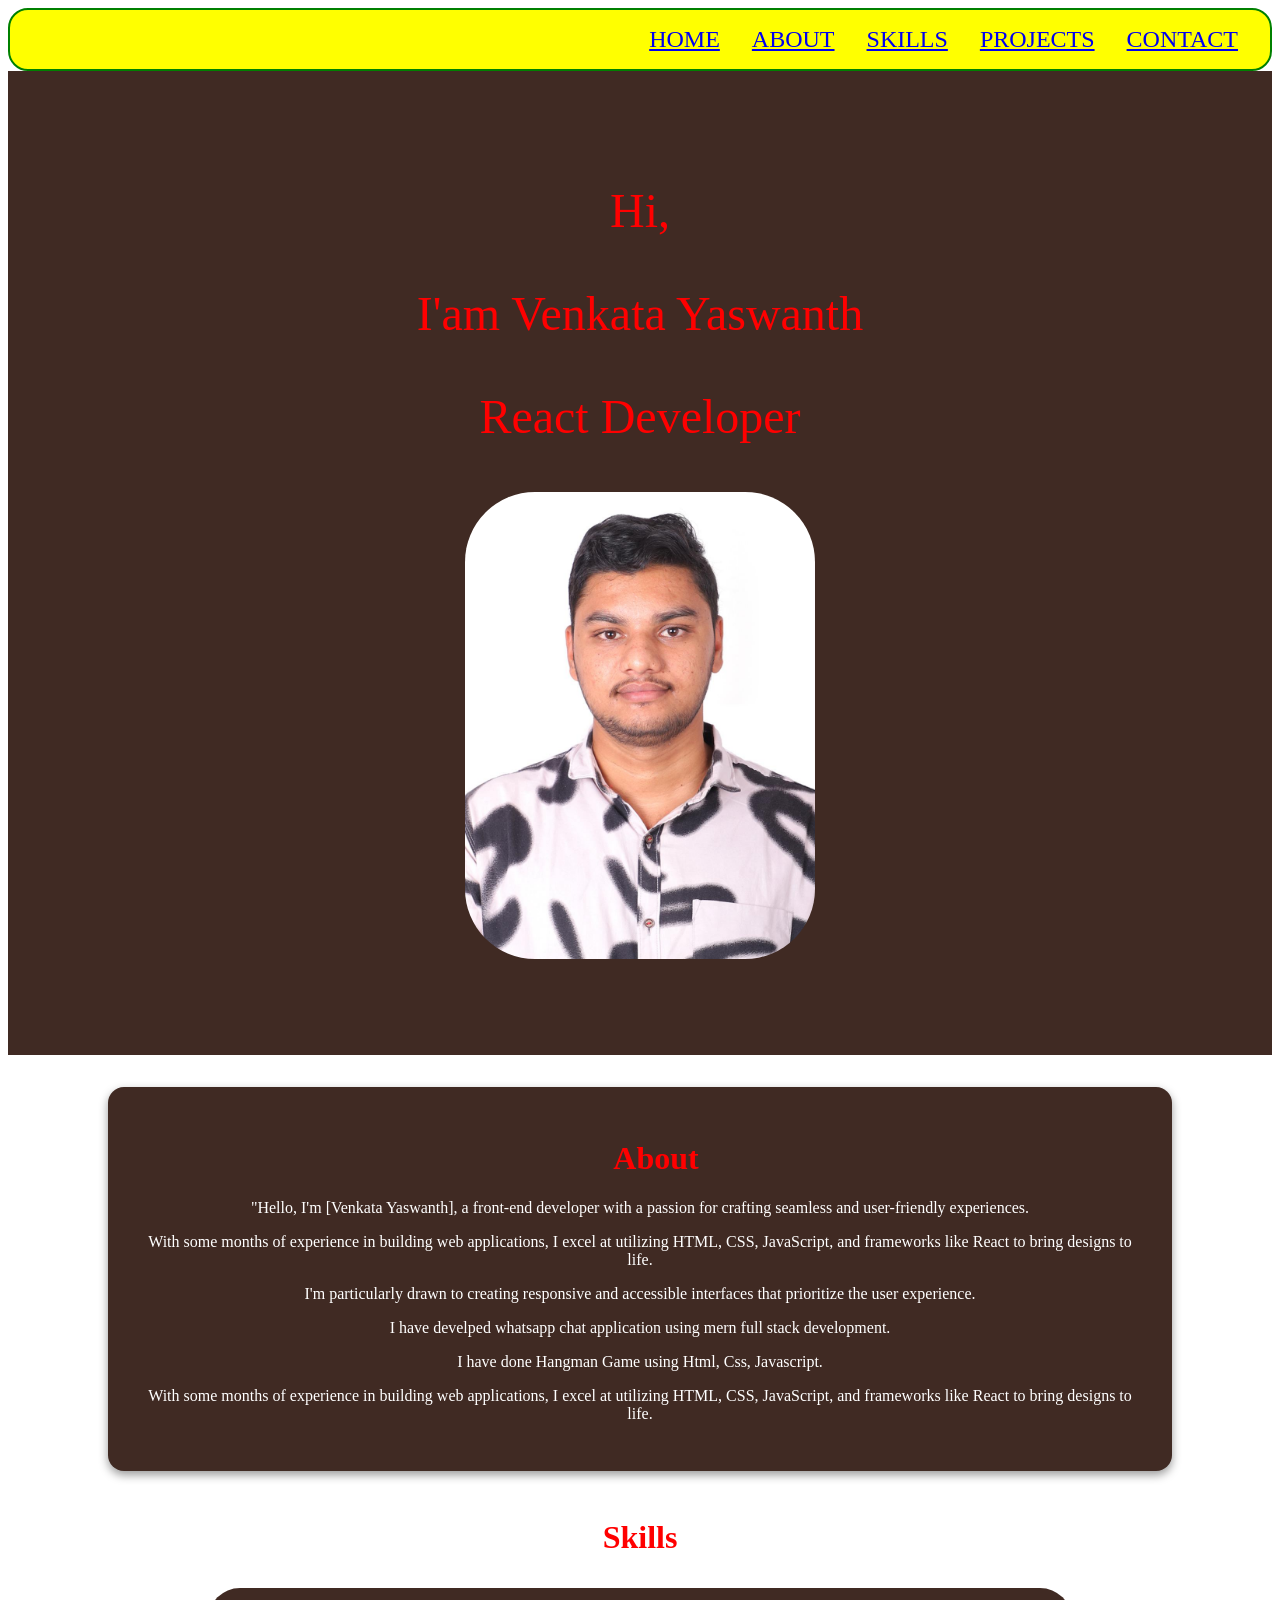
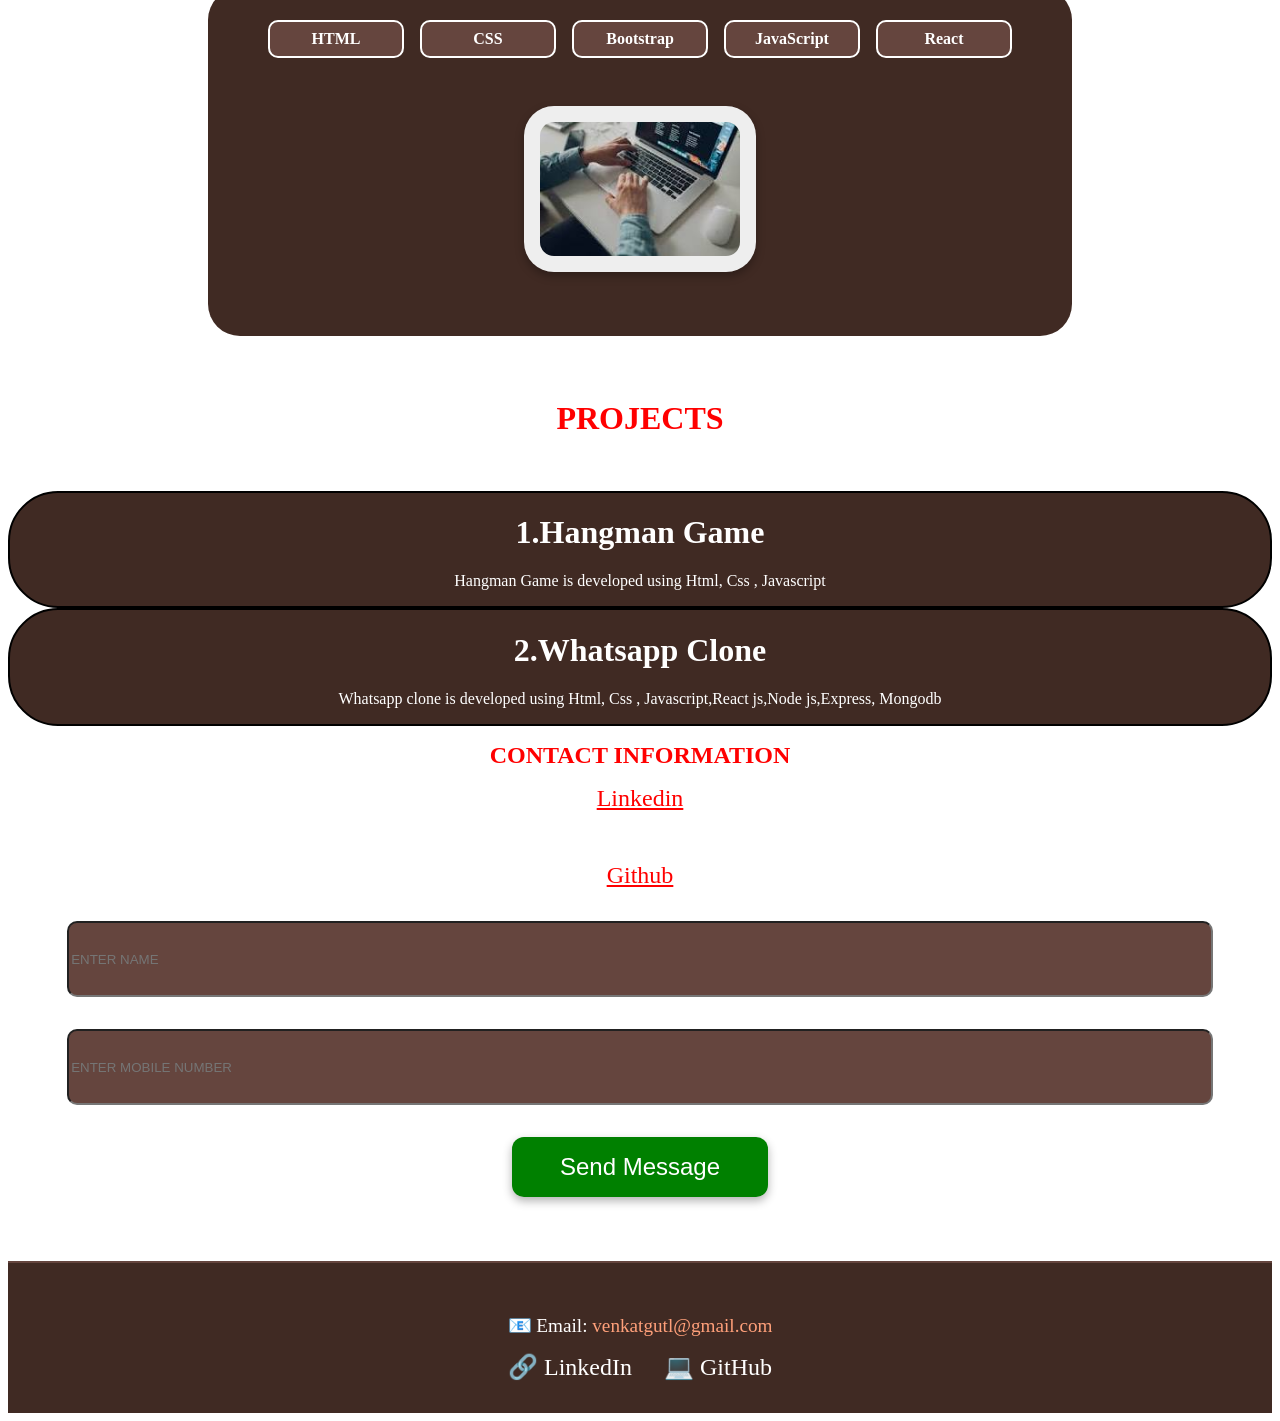
<file: portfolio/index.html>
<!DOCTYPE html>
<html lang="en">

<head>
    <meta charset="UTF-8" />
    <meta name="viewport" content="width=device-width, initial-scale=1.0" />
    <title>Document</title>

    <link rel="preconnect" href="https://fonts.googleapis.com">
    <link rel="preconnect" href="https://fonts.gstatic.com" crossorigin>
    <link href="https://fonts.googleapis.com/css2?family=Roboto:ital,wght@0,100..900;1,100..900&display=swap"
        rel="stylesheet">
    <link rel="stylesheet" href="style.css" />
    <!-- <link href="https://cdn.jsdelivr.net/npm/bootstrap@5.1.3/dist/css/bootstrap.min.css" rel="stylesheet"> -->
     <link rel="stylesheet" href="https://cdnjs.cloudflare.com/ajax/libs/font-awesome/6.5.0/css/all.min.css" />

</head>

<body>
  <div class="main">
        
            <div class="nav">
                <a href="#home1">HOME</a>
                <a href="#about">ABOUT</a>
                <a href="#skills">SKILLS</a>
                <a href="#project">PROJECTS</a>
                <a href="#contacts">CONTACT</a>
            </div class="homee">
            <div id="home1">
            <div class="home">
                <p style="color: red">Hi,</p>
                <p style="color:red">I'am Venkata Yaswanth</p>
                <p style="color:red">React Developer</p>
            </div>
            <div>
                <img class="img" src="./photo.jpeg" />
            </div>
            </div>
        

        <div id="about">
            <h1 class="ab">About</h1>
            <p>
                "Hello, I'm [Venkata Yaswanth], a front-end developer with a passion for
                crafting seamless and user-friendly experiences.
            </p>

            <p>
                With some months of experience in building web applications, I excel at
                utilizing HTML, CSS, JavaScript, and frameworks like React to bring
                designs to life.
            </p>
            <p>
                I'm particularly drawn to creating responsive and accessible interfaces
                that prioritize the user experience. 
            </p>
            <p>
                I have develped whatsapp chat application using mern full stack
                development.
            </p>

            <p>I have done Hangman Game using Html, Css, Javascript.</p>
            <p>
                With some months of experience in building web applications, I excel at
                utilizing HTML, CSS, JavaScript, and frameworks like React to bring
                designs to life.
            </p>
        </div>
        <!-- <img class="img1" src="./photo.jpeg" /> -->

<div id="skills">
  <h1 class="skill">Skills</h1>
  <div class="sk">
    <!-- Skill boxes -->
    <div class="skill-box">HTML</div>
    <div class="skill-box">CSS</div>
    <div class="skill-box">Bootstrap</div>
    <div class="skill-box">JavaScript</div>
    <div class="skill-box">React</div>

    <!-- Optional skill image -->
    <img class="download" src="./download.jpeg" alt="Skills Image" />
  </div>
</div>

        
<!-- 
        <script src="https://cdn.jsdelivr.net/npm/bootstrap@5.1.3/dist/js/bootstrap.bundle.min.js"></script> -->

        <div id="project">

<h1 class="pro">PROJECTS</h1>

<div class="pro1">
<h1 class="pro2">1.Hangman Game</h1>
<p class="pro3">Hangman Game is developed using Html, Css , Javascript</p>
</div>

<div class="pro4">
<h1 class="pro2">2.Whatsapp Clone</h1>
<p class="pro3">Whatsapp clone  is developed using Html, Css , Javascript,React js,Node js,Express, Mongodb</p>
</div>
</div>

<div id="contacts">

<h1 class="contact">CONTACT INFORMATION</h1>

<a class="link" href="http://www.linkedin.com/in/venkata-yaswanth-babugutlapall2aa437304">Linkedin</a><br>

<a class="git " href="https://github.com/">Github</a>





</div>

<form>

<input class="name" placeholder="ENTER NAME" type="text"/>

<input class="name" placeholder="ENTER MOBILE NUMBER" type="text"/>


</form>

<button class="send-btn">Send Message</button>
<footer class="footer">
  <p class="footer-text">📧 Email: <a href="mailto:venkatgutl@gmail.com">venkatgutl@gmail.com</a></p>
  
  <div class="footer-links">
    <a href="http://www.linkedin.com/in/venkata-yaswanth-babugutlapall2aa43730" target="_blank" class="footer-icon">🔗 LinkedIn</a>
    <a href="https://github.com" target="_blank" class="footer-icon">💻 GitHub</a>
  </div>
</footer>


        </div>

</body>

</html>
</file>
<file: portfolio/style.css>
.download {
  border-radius: 30px;
  height: auto;
  max-width: 400px;
  width: 90%;
  padding: 1rem;
  margin: 2rem auto;
  background-color: #eee;
} */


.sk {
  color: white;
  background-color: #402a23;
  padding: 2rem;
  border-radius: 2rem;
  margin: 2rem auto;
  max-width: 800px;
  display: flex;
  flex-wrap: wrap;
  gap: 1rem;
  justify-content: center;
  align-items: center;
}
.skill{

    display: flex;
    justify-content: center;
    color:red;
}

.skill-box {
  border: 2px solid white;
  border-radius: 10px;
  padding: 0.5rem 1rem;
  background-color: #65453e;
  font-size: 1rem;
  font-weight: bold;
  min-width: 100px;
  text-align: center;
  color: white;
  transition: transform 0.2s;
}

.skill-box:hover {
  transform: scale(1.05);
  background-color: #7a5c4e;
}


.download {
  border-radius: 30px;
  height: auto;
  max-width: 200px;
  width: 100%;
}

.pro{

display: flex;
justify-content: center;
color:red;
gap:40px;

}
.pro1{

border: 2px solid black;
border-radius: 50px;
background-color:  #402a23;
color:white;

}
.pro4{

border: 2px solid black;
border-radius: 50px;
background-color:  #402a23;
color:white;

}
.pro2{
    

display: flex;
justify-content: center;

}
.pro3{

display: flex;
justify-content: center;

}
.contact{

    display: flex;
    justify-content: center;
    color:red;
}
.link{
    display: flex;
    justify-content: center;
    font-size: 30px;
    color:red;
}
.git{
    display: flex;
    justify-content: center;
    font-size: 30px;
    color:red;
}
.name {
  width: 1200px;
  height: 70px;
  margin-left: 300px;
  background-color: #65453e;
  color: white;
  display: flex;
  align-items: center;
  justify-content: center;
  border-radius: 10px;
  transition: background-color 0.3s ease;
}

.name:hover {
  background-color: #7a5c4e;
  cursor: pointer;
}

.send-btn {
  padding: 1rem 3rem;
  font-size: 1.5rem;
  background-color: green;
  color: white;
  border: none;
  border-radius: 12px;
  cursor: pointer;
  transition: background-color 0.3s ease, transform 0.2s ease;
  box-shadow: 0 4px 10px rgba(0, 0, 0, 0.3)
  
}

.send-btn:hover {
  background-color: #65453e;
  transform: scale(1.05);
}





@media (max-width: 768px) {
  .nav {
    font-size: 1.2rem;
    gap: 1rem;
    justify-content: center;
  }

  .home {
    font-size: 1.5rem;
    text-align: center;
    margin: 2rem;
  }

  .ab, .skill, .sk {
    text-align: center;
    margin-left: 0;
  }

  #about {
    padding: 1rem;
  }
} */



html, body {
  margin: 0;
  padding: 0;
  overflow-x: hidden;
  font-family: system-ui, sans-serif;
  background-color: #1a1a1a;
  color: white;
}

.nav {
  display: flex;
  justify-content: flex-end;
  flex-wrap: wrap;
  gap: 2rem;
  padding: 1rem 2rem;
  background-color: yellow;
  border: 2px solid green;
  border-radius: 20px;
  font-size: 1.5rem;
  color: red;
}

#home1 {
  background-color: #402a23;
  padding: 4rem 2rem;
  text-align: center;
}

.home {
  font-size: 3rem;
  color: white;
  margin: 2rem auto;
}


#about {
  background-color: #402a23;
  margin: 2rem auto;
  padding: 2rem;
  text-align: center;
  border-radius: 1rem;
  max-width: 1000px;
  box-shadow: 0 4px 10px rgba(0, 0, 0, 0.4);
  color: white;
}

.ab {
  margin-left: 2rem;
  color: red;
}


.img, .img1, .download {
  display: block;
  margin: 2rem auto;
  max-width: 100%;
  height: auto;
  border-radius: 1.5rem;
}

.img {
  max-width: 350px;
  border-radius: 70px;
}

.img1 {
  max-width: 250px;
}

.download {
  max-width: 200px;
  background-color: #eee;
  padding: 1rem;
  border-radius: 30px;
  box-shadow: 0 4px 10px rgba(0,0,0,0.3);
}


.skill {
  text-align: center;
  font-size: 2rem;
  color: red;
  margin-top: 3rem;
}

.sk {
  background-color: #402a23;
  padding: 2rem;
  border-radius: 2rem;
  max-width: 800px;
  margin: 2rem auto;
  display: flex;
  flex-wrap: wrap;
  gap: 1rem;
  justify-content: center;
  align-items: center;
}

.skill-box {
  background-color: #65453e;
  color: white;
  font-weight: bold;
  border: 2px solid white;
  border-radius: 10px;
  padding: 0.5rem 1rem;
  min-width: 100px;
  text-align: center;
  transition: transform 0.2s;
}

.skill-box:hover {
  transform: scale(1.05);
  background-color: #7a5c4e;
}


.pro {
  display: flex;
  flex-wrap: wrap;
  justify-content: center;
  gap: 2rem;
  padding: 2rem;
  color: red;
}

.project-card {
  background-color: #402a23;
  color: white;
  border: 2px solid black;
  border-radius: 2rem;
  padding: 2rem;
  width: 280px;
  text-align: center;
  transition: transform 0.3s ease;
}

.project-card:hover {
  transform: translateY(-10px);
  box-shadow: 0 6px 15px rgba(0, 0, 0, 0.4);
}


.contact, .link, .git {
  display: flex;
  justify-content: center;
  font-size: 1.5rem;
  color: red;
  margin: 1rem 0;
}


.name {
  max-width: 1200px;
  width: 90%;
  height: 70px;
  margin: 2rem auto;
  background-color: #65453e;
  color: white;
  display: flex;
  align-items: center;
  justify-content: center;
  border-radius: 10px;
  transition: background-color 0.3s ease;
}

.name:hover {
  background-color: #7a5c4e;
  cursor: pointer;
}

/* ====== Button Style ====== */
.send-btn {
  padding: 1rem 3rem;
  font-size: 1.5rem;
  background-color: green;
  color: white;
  border: none;
  border-radius: 12px;
  cursor: pointer;
  transition: background-color 0.3s ease, transform 0.2s ease;
  box-shadow: 0 4px 10px rgba(0, 0, 0, 0.3);
  margin: 2rem auto;
  display: block;
}

.send-btn:hover {
  background-color: #65453e;
  transform: scale(1.05);
}

/* ====== Responsive Design ====== */
@media (max-width: 768px) {
  .nav {
    justify-content: center;
    font-size: 1.2rem;
    gap: 1rem;
  }

  .home {
    font-size: 2rem;
    margin: 2rem auto;
  }

  .name {
    width: 90%;
    margin-left: auto;
  }

  .sk {
    flex-direction: column;
    align-items: center;
  }

  .send-btn {
    width: 90%;
  }

  .pro {
    padding: 1rem;
  }

  .project-card {
    width: 90%;
  }
}
.footer {
  background-color: #402a23;
  color: white;
  text-align: center;
  padding: 2rem 1rem;
  border-top: 2px solid #65453e;
  margin-top: 4rem;
}

.footer-text {
  font-size: 1.2rem;
  margin-bottom: 1rem;
}

.footer-text a {
  color: #ffa07a;
  text-decoration: none;
}

.footer-text a:hover {
  text-decoration: underline;
}

.footer-links {
  display: flex;
  justify-content: center;
  gap: 2rem;
  flex-wrap: wrap;
  font-size: 1.5rem;
}

.footer-icon {
  color: white;
  text-decoration: none;
  transition: color 0.3s;
}

.footer-icon:hover {
  color: #ffa07a;
}
</file>
